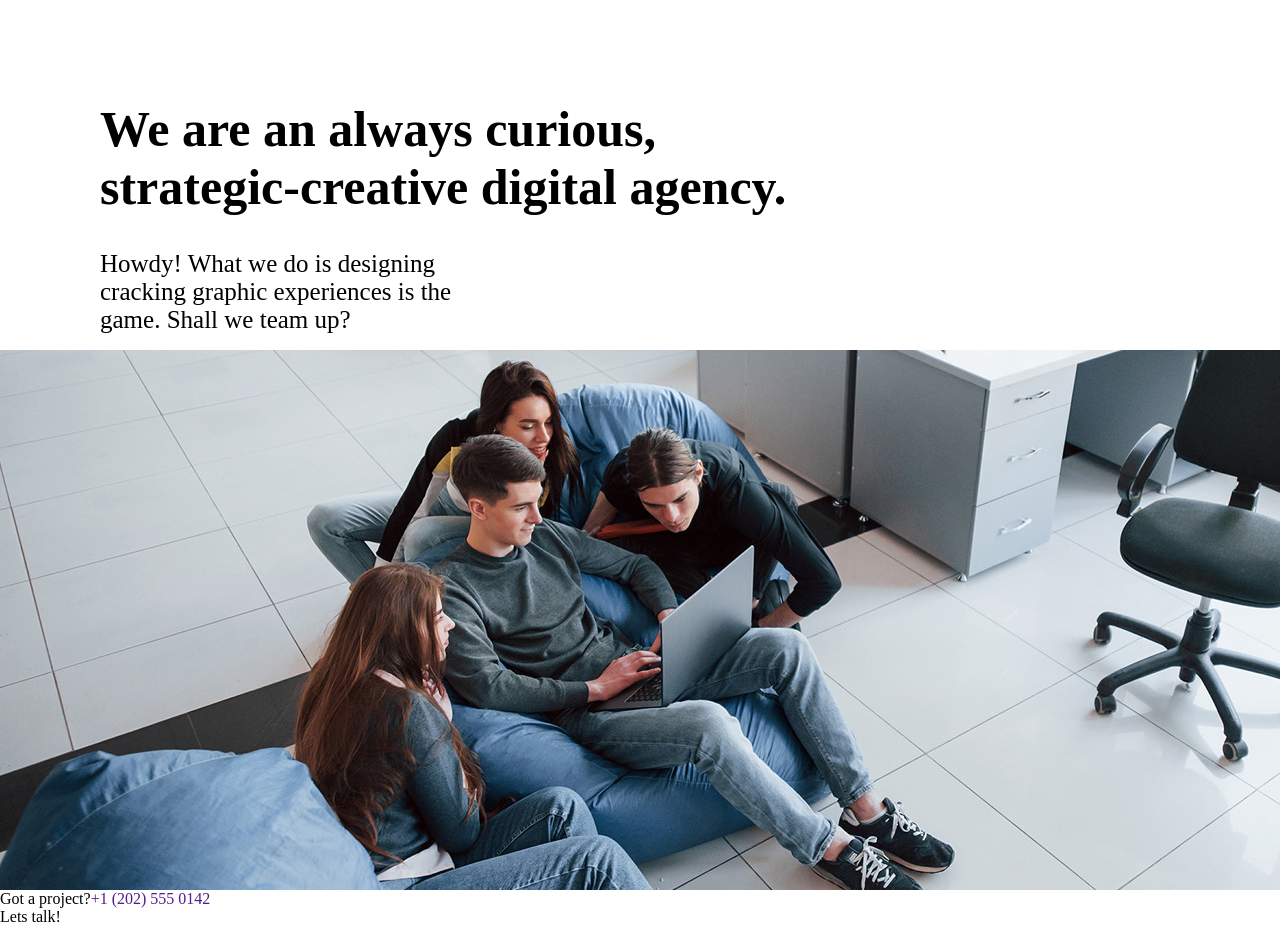
<file: index.html>
<!DOCTYPE html>
<html lang="en">
<head>
    <meta charset="UTF-8">
    <meta name="viewport" content="width=device-width, initial-scale=1.0">
    <title>Document</title>
    <link rel="stylesheet" href="assets/css/normalize.css">
    <link rel="stylesheet" href="assets/css/master.css">
</head>
<body>
    <section>
        <h1>We are an always curious, strategic-creative digital agency.</h1>
        <p>Howdy! What we do is designing cracking graphic experiences is the game. Shall we team up?</p>
        <figure>
            <img src="assets/img/Slider_img1.jpg" alt="">
        </figure>
        <div>
            <span>Got a project? <br> Lets talk!</span>
            <a href="">+1 (202) 555 0142</a>
        </div>
    </section>
</body>
</html>
</file>
<file: assets/css/master.css>
section{
    width: 100%;
    height: 100vh;
    align-content: flex-start;
    >h1{
        width: 70%;
        height: 250px;
        font-size: 50px;
        padding: 100px;
    }
    >p{
        width: 40%;
        height: 100px;
        font-size: 25px;
        flex-wrap: nowrap;
        padding-left: 100px;
    >figure{
        margin-top: 60px;
        >img{
            width: 100%;
            height: 550px;
        }
    }
    >div{
        width: 350px;
        height: 200px;
        background-color: rgb(127, 236, 255);
        padding: 30px;
        margin-top: -600px;
        margin-left: 820px;
        >span{
            width: 100%;
            font-size: 25px;
            color: white;
        }
        >a{
            color: black;
            font-weight: bold;
            font-size: 34px;
        }
    }
}
</file>
